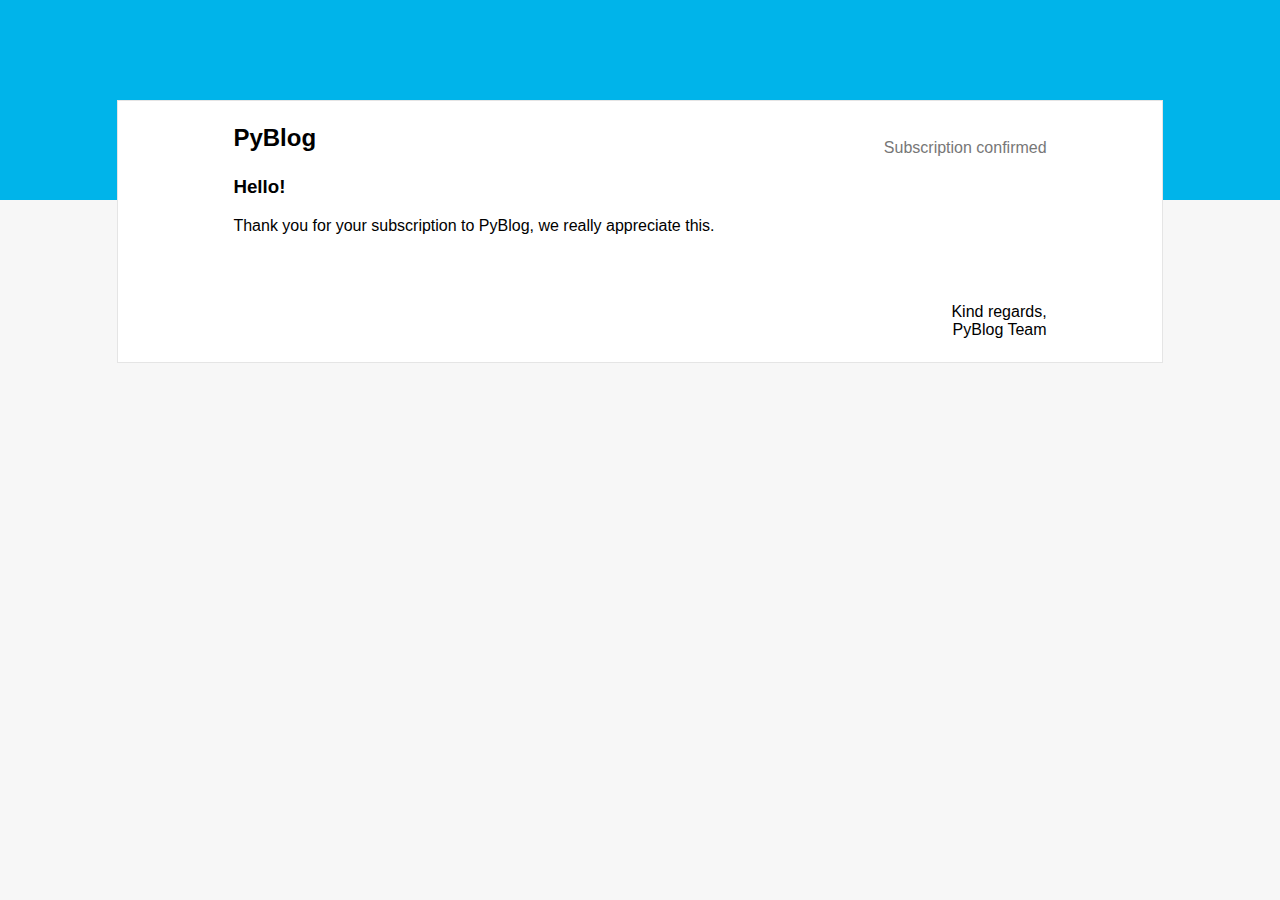
<file: templates/emails/sub_email.html>
<body style="margin: 0; padding-top: 100px; padding-bottom: 50px; background: #f7f7f7; font-family: sans-serif;">
  <div style="background-color: #00b4ea; display: block; position: fixed; top: 0; width: 100%; height: 200px; z-index: -1;">
  </div>
  <div style="background: #fff; padding: 20px 10px; width: 80%; z-index: 5; margin: auto; border: 1px solid rgba(0,0,0,.1)">
    <table style="background: #fff; margin: auto;" width="80%">
      <tr>
        <td>
          <h2 style="font-family: sans-serif;">PyBlog</h2></td>
        <td>
          <p style="color: #777; text-align: right;">Subscription confirmed</p>
        </td>
      </tr>
      <tr>
        <td colspan="2">
          <h3>Hello!</h3>
          <p>Thank you for your subscription to PyBlog, we really appreciate this.</p>
          <br/>
          <br/>
          <p style="text-align: right;">
            Kind regards,
            <br/>&nbsp;&nbsp;&nbsp;&nbsp;PyBlog Team
          </p>
        </td>
      </tr>
    </table>
  </div>
</body>
</file>
